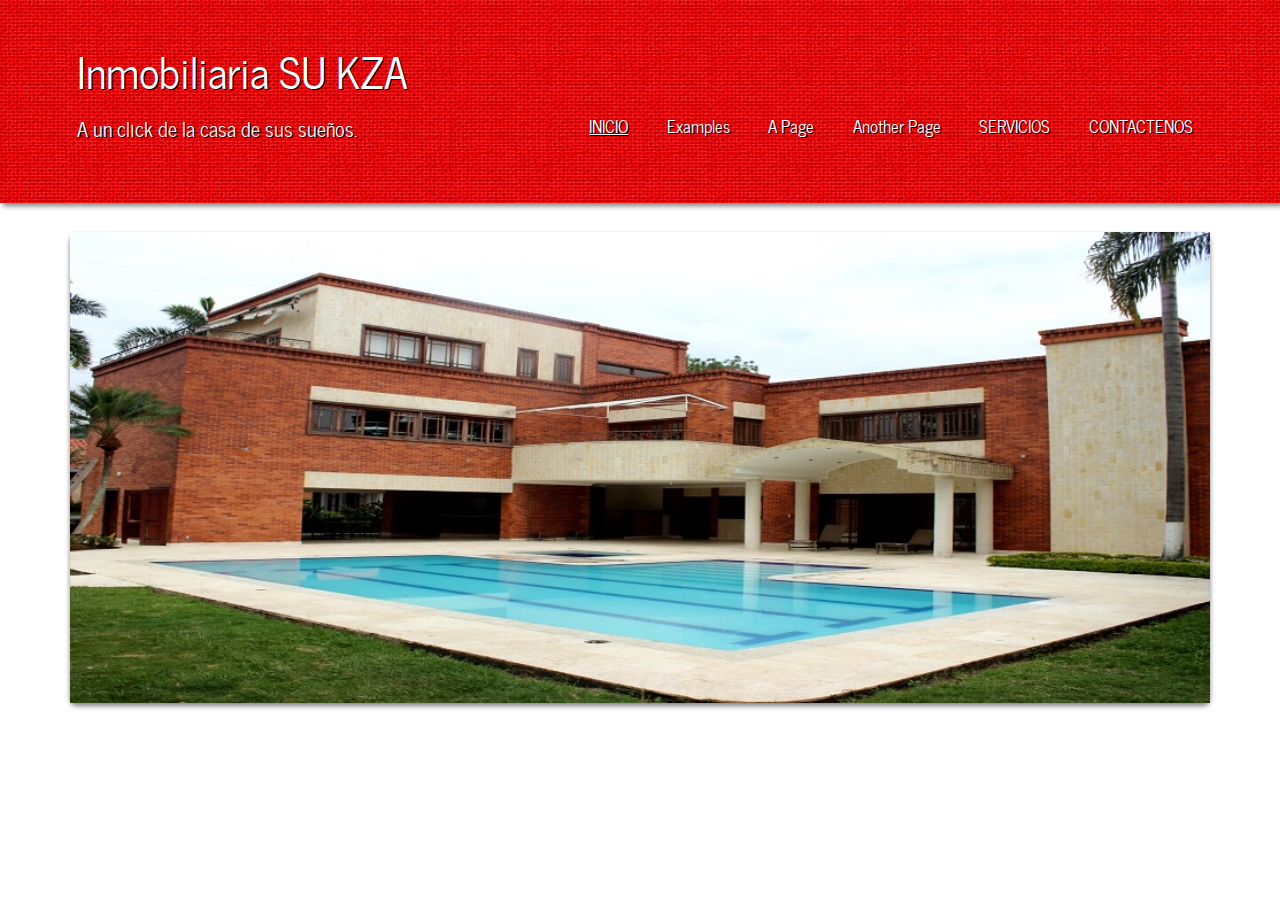
<file: web/index.html>
<!DOCTYPE HTML>
<html>
    <head>
        <title>Inmobiliaria SU KZA</title>
        <meta http-equiv="content-type" content="text/html; charset=utf-8" />
        <link href="http://fonts.googleapis.com/css?family=Source+Sans+Pro:300,300italic,600|Source+Code+Pro" rel="stylesheet" />
        <!--[if lte IE 8]><script src="js/html5shiv.js" type="text/javascript"></script><![endif]-->
        <script src="http://code.jquery.com/jquery-1.10.1.min.js"></script>
        <script src="js/jquery.dropotron.min.js"></script>		
        <script src="js/skel.min.js">
            {
            prefix: 'css/style',
                    preloadStyleSheets: true,
                    resetCSS: true,
                    boxModel: 'border',
                    grid: { gutters: 30 },
                    breakpoints: {
                    wide: { range: '1200-', containers: 1140, grid: { gutters: 50 } },
                            narrow: { range: '481-1199', containers: 960 },
                            mobile: { range: '-480', containers: 'fluid', lockViewport: true, grid: { collapse: true } }
                    }
            }
        </script>
        <script>
            $(function() {

            // Note: make sure you call dropotron on the top level <ul>
            $('#main-nav > ul').dropotron({
            offsetY: - 10 // Nudge up submenus by 10px to account for padding
            });
            });</script>
        <script>
                    // DOM ready
                    $(function() {

                    // Create the dropdown base
                    $("<select />").appendTo("nav");
                            // Create default option "Go to..."
                            $("<option />", {
                            "selected": "selected",
                                    "value"   : "",
                                    "text"    : "Menu"
                            }).appendTo("nav select");
                            // Populate dropdown with menu items
                            $("nav a").each(function() {
                    var el = $(this);
                            $("<option />", {
                            "value"   : el.attr("href"),
                                    "text"    : el.text()
                            }).appendTo("nav select");
                    });
                            // To make dropdown actually work
                            // To make more unobtrusive: http://css-tricks.com/4064-unobtrusive-page-changer/
                            $("nav select").change(function() {
                    window.location = $(this).find("option:selected").val();
                    });
                    });
        </script>	
    </head>
    <body>
        <div id="header_container">		
            <div class="container">
                <!-- Header -->
                <div id="header" class="row">
                    <div class="4u">
                        <div class="wrapper">
                            <h1><a href="index.html">Inmobiliaria SU KZA<span class="header_colour"> </span></a></h1>
                            <h2>A un click de la casa de sus sue&ntildeos.</h2>
                        </div>
                    </div>

                    <nav id="main-nav" class="8u">
                        <ul>
                            <li><a class="active" href="index.html">INICIO</a></li>
                            <li><a href="examples.html">Examples</a></li>
                            <li><a href="apage.html">A Page</a></li>
                            <li><a href="anotherpage.html">Another Page</a></li>							
                            <li>
                                <a href="#">SERVICIOS</a>			
                                <ul>										
                                    <li><a href="#">DEPARTAMENTO</a>
                                        <ul>
                                            <li><a href="AgregarDepartamento.jsp">AGREGAR</a></li>
                                            <li><a href="AdministrarDepartamento.jsp">BUSCAR</a></li>												
                                        </ul>
                                    </li>
                                    <li><a href="#">CIUDAD</a>
                                        <ul>
                                            <li><a href="AgregarCiudad.jsp">AGREGAR</a></li>
                                            <li><a href="AdministrarCiudades.jsp">BUSCAR</a></li>												
                                        </ul>
                                    </li>
                                    <li>
                                        <a href="#">CLIENTE</a>
                                        <ul>
                                            <li><a href="AgregarCliente.jsp">AGREGAR</a></li>
                                            <li><a href="AdministrarClientes.jsp">BUSCAR</a></li>												
                                        </ul>
                                    </li>
                                </ul>
                            </li>
                            <li><a href="contact.php">CONTACTENOS</a></li>
                        </ul>
                    </nav>
                </div>
            </div>	

        </div>		

        <div id="site_content">
            <div class="container">						
                <div class="12u">
                    <div id="wrapper-banner">						
                        <!-- Banner -->								
                        <div id="banner">
                            <a href="#"><img src="images/banner2.jpg" alt="banner image" /></a>
                        </div>	
                    </div>
                </div>						
            </div>
        </div>
    </body>
</html>
</file>
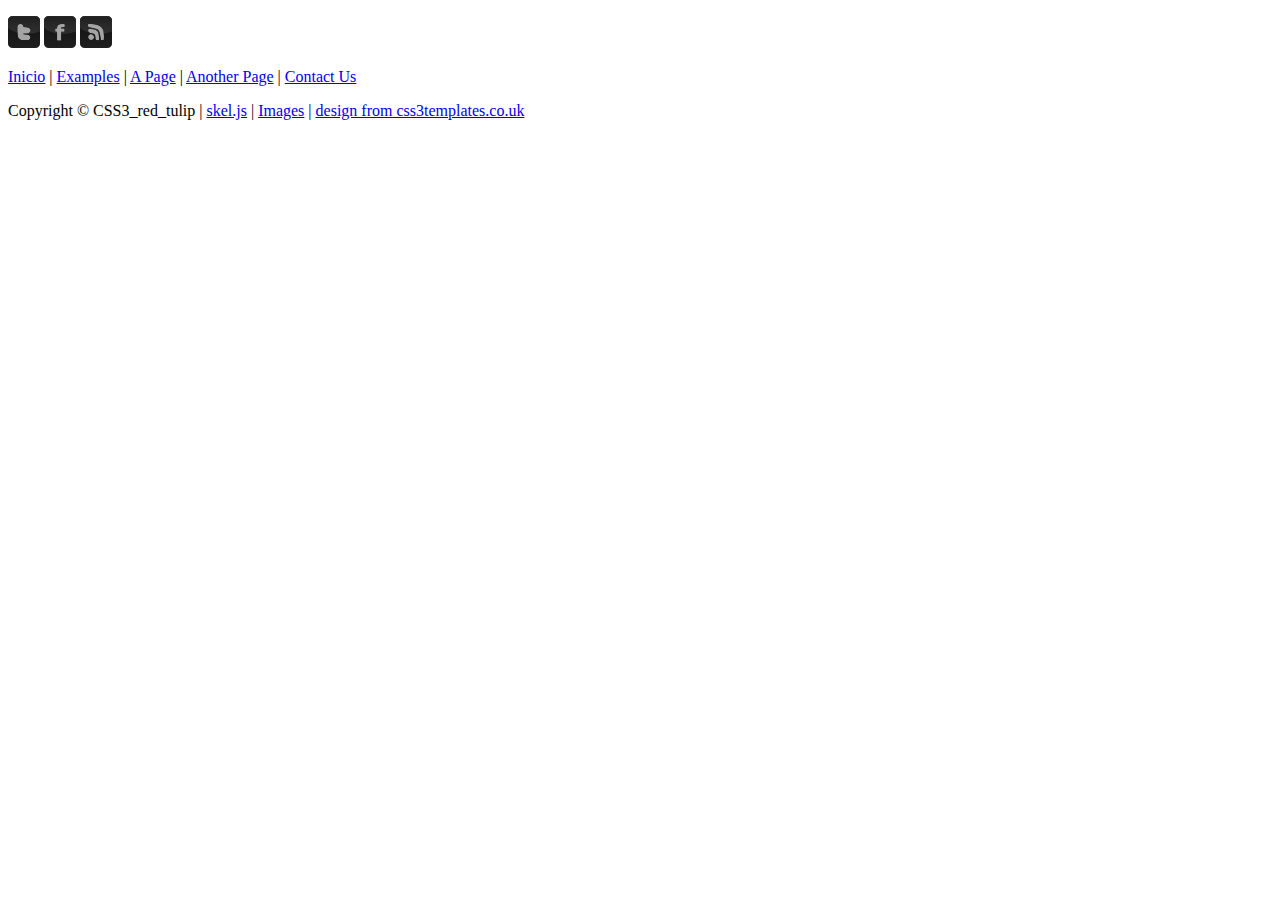
<file: web/Fooder.html>
<!DOCTYPE html>
<!--
To change this license header, choose License Headers in Project Properties.
To change this template file, choose Tools | Templates
and open the template in the editor.
-->
<html>
    <head>       
        
        <title>TODO supply a title</title>
        <meta charset="UTF-8">
        <meta name="viewport" content="width=device-width, initial-scale=1.0">
    </head>
    <body>
        <div class="footer-wrapper">	
            <div class="container">					
                <!-- Footer -->
                <footer>
                    <p><img src="images/twitter.png" alt="twitter" />&nbsp;<img src="images/facebook.png" alt="facebook" />&nbsp;<img src="images/rss.png" alt="rss" /></p>
                    <p><a href="index.html">Inicio</a> | <a href="examples.html">Examples</a> | <a href="apage.html">A Page</a> | <a href="anotherpage.html">Another Page</a> | <a href="contact.php">Contact Us</a></p>
                    <p>Copyright &copy; CSS3_red_tulip | <a href="http://skeljs.org/">skel.js</a> | <a href="http://fotogrph.com/">Images</a> | <a href="http://www.css3templates.co.uk">design from css3templates.co.uk</a></p>
                </footer>		
            </div>
        </div>
    </body>
</html>
</file>
